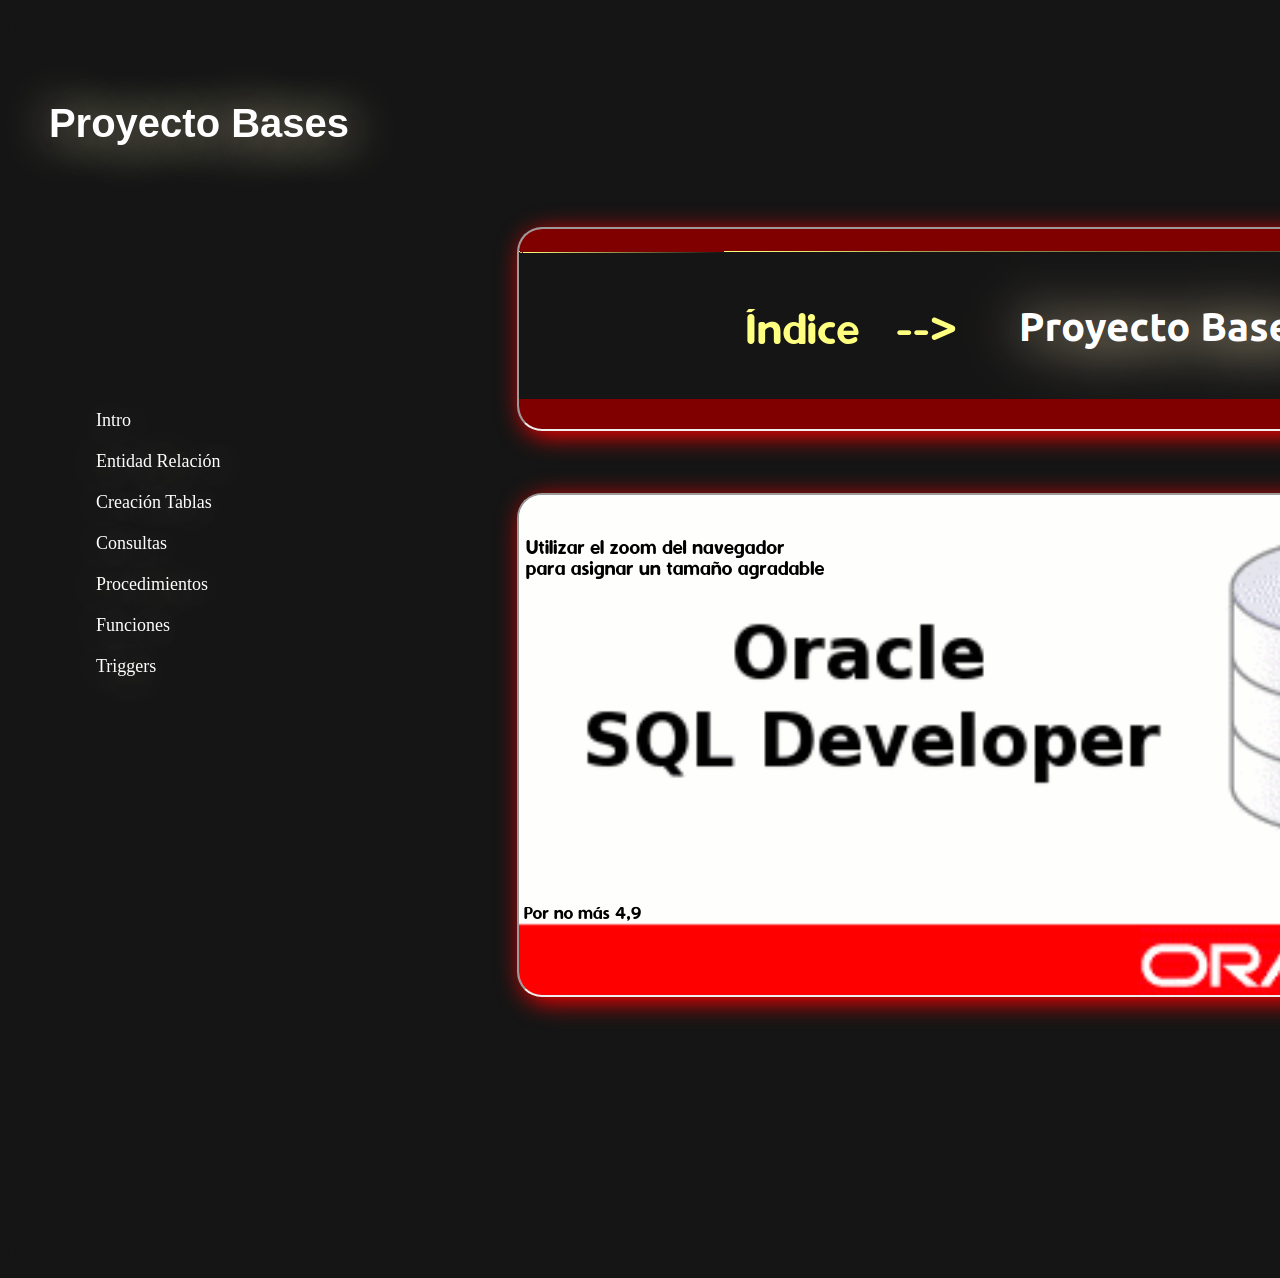
<file: Página base/index.html>
<html>
	<head>
		<meta charset="utf-8"/>
		<title>Javier Final</title>
		<link rel="stylesheet" type="text/css" href="finalEstilos.css" />
	</head>
	<body>
		<div class="elpapi">
			<div class="illocabexa"/>
			<h1>Proyecto Bases</h1>
			</div>
			<div class="mamadisimo">
				<ul id="menuPotente">
					
                    <li><a target="nicekok" href="IMAGENES/index/intro.png">Intro</a>
                    </li>
                    <li><a href="Páginas/entidad.html">Entidad Relación</a>
                    </li>
                    <li><a href="Páginas/creacion.html">Creación Tablas</a>
                    </li>
					<li><a href="Páginas/consultas.html">Consultas</a>
                    </li>
					<li><a href="Páginas/procedimientos.html">Procedimientos</a>
                    </li>
					<li><a href="Páginas/funciones.html">Funciones</a>
                    </li>
					<li><a href="Páginas/triggers.html">Triggers</a>
                    </li>
                </ul>
				
			</div>
			<div class="elekisde1">
				<iframe name="nicekoko" src="IMAGENES/index/tuto.png"></iframe>
			</div>
			<div class="elekisde">
				<iframe name="nicekok" src="IMAGENES/index/intro.png"></iframe>
			</div>
	</body>
</html>
</file>
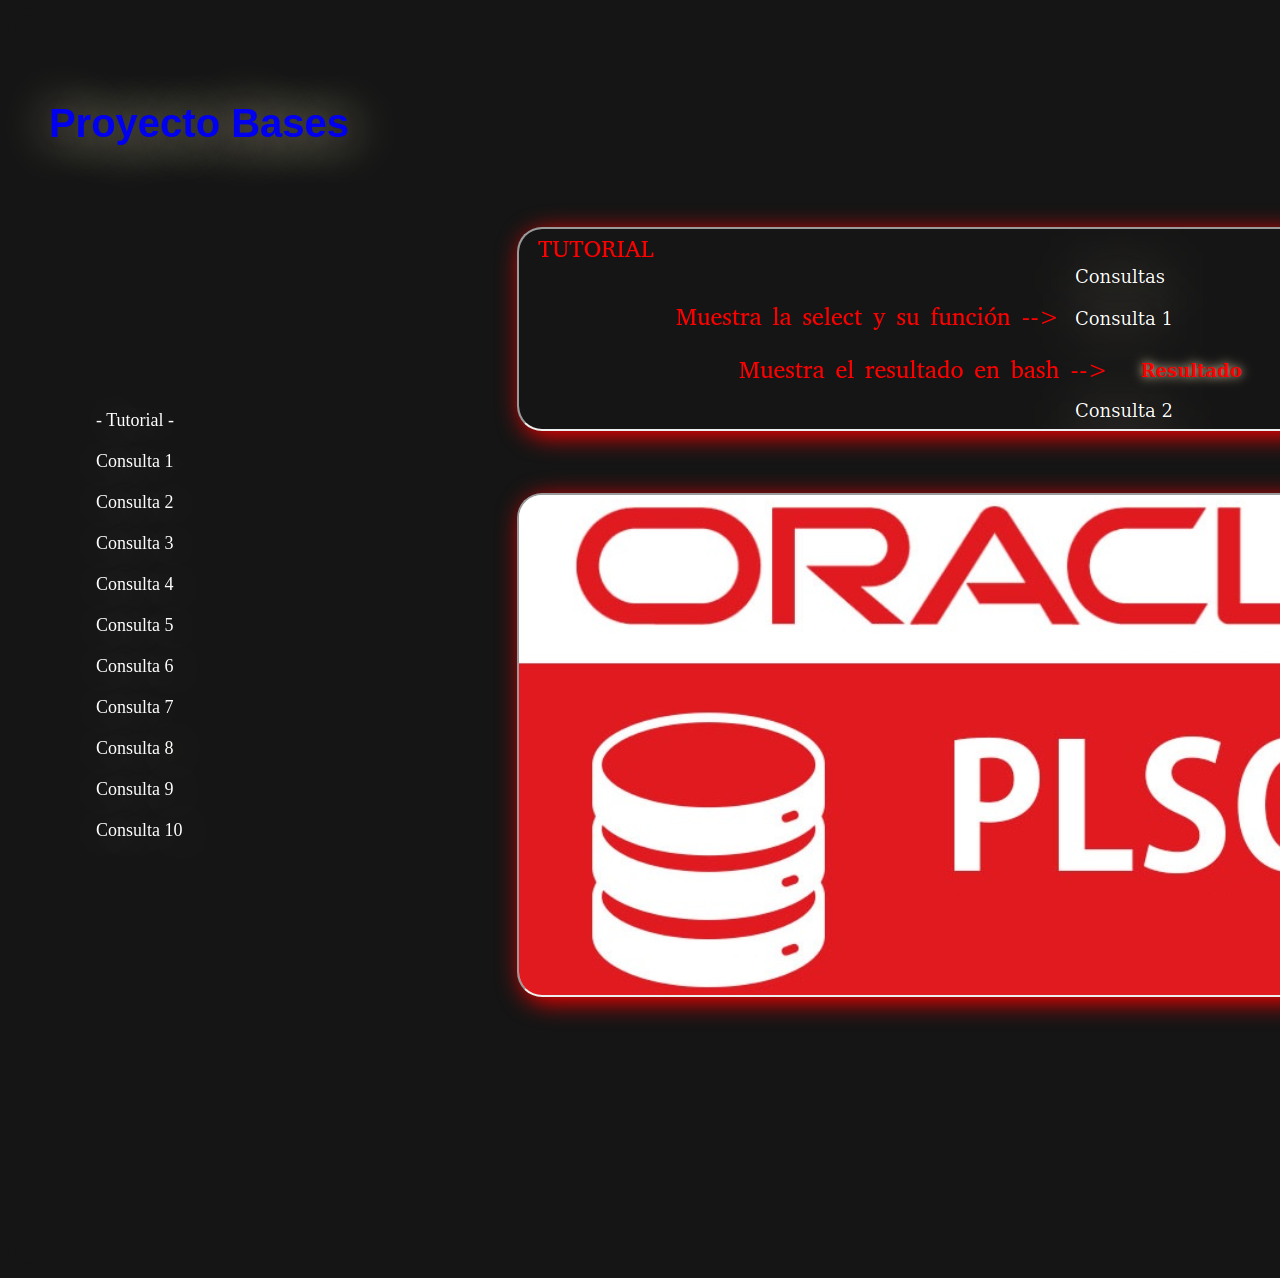
<file: Página base/Páginas/consultas.html>
<html>
	<head>
		<meta charset="utf-8"/>
		<title>Javier Final</title>
		<link rel="stylesheet" type="text/css" href="estilos.css" />
	</head>
	<body>
		<div class="elpapi">
			<div class="illocabexa"/>
			<h1><a class="titulardo" href="../index.html">Proyecto Bases</a></h1>
			</div>
			<div class="mamadisimo">
				<ul id="menuPotente">
                    <li><a target="nicekok" href="../IMAGENES/Consultas/tuto1.png">- Tutorial -</a>
                    </li>
                    <li><a target="nicekok" href="../IMAGENES/Consultas/c1.png">Consulta 1</a>
                        <ul>
							<li><a target="nicekoko" href="../IMAGENES/Consultas/cr1.png">Resultado</a></li>
                        </ul>
                    </li>
                    <li><a target="nicekok" href="../IMAGENES/Consultas/c2.png">Consulta 2</a>
                        <ul>
                            <li><a target="nicekoko" href="../IMAGENES/Consultas/cr2.png">Resultado</a></li>
                        </ul>
                    </li>
					<li><a target="nicekok" href="../IMAGENES/Consultas/c3.png">Consulta 3</a>
                        <ul>
                            <li><a target="nicekoko" href="../IMAGENES/Consultas/cr3.png">Resultado</a></li>
                        </ul>
                    </li>
					<li><a target="nicekok" href="../IMAGENES/Consultas/c4.png">Consulta 4</a>
                        <ul>
                            <li><a target="nicekoko" href="../IMAGENES/Consultas/cr4.png">Resultado</a></li>
                        </ul>
                    </li>
					<li><a target="nicekok" href="../IMAGENES/Consultas/c5.png">Consulta 5</a>
                        <ul>
                            <li><a target="nicekoko" href="../IMAGENES/Consultas/cr5.png">Resultado</a></li>
                        </ul>
                    </li>
					<li><a target="nicekok" href="../IMAGENES/Consultas/c6.png">Consulta 6</a>
                        <ul>
                            <li><a target="nicekoko" href="../IMAGENES/Consultas/cr6.png">Resultado</a></li>
                        </ul>
                    </li>
					<li><a target="nicekok" href="../IMAGENES/Consultas/c7.png">Consulta 7</a>
                        <ul>
                            <li><a target="nicekoko" href="../IMAGENES/Consultas/cr7.png">Resultado</a></li>
                        </ul>
                    </li>
					<li><a target="nicekok" href="../IMAGENES/Consultas/c8.png">Consulta 8</a>
                        <ul>
                            <li><a target="nicekoko" href="../IMAGENES/Consultas/cr8.png">Resultado</a></li>
                        </ul>
                    </li>
					<li><a target="nicekok" href="../IMAGENES/Consultas/c9.png">Consulta 9</a>
                        <ul>
                            <li><a target="nicekoko" href="../IMAGENES/Consultas/cr9.png">Resultado</a></li>
                        </ul>
                    </li>
					<li><a target="nicekok" href="../IMAGENES/Consultas/c10.png">Consulta 10</a>
                        <ul>
                            <li><a target="nicekoko" href="../IMAGENES/Consultas/cr10.png">Resultado</a></li>
                        </ul>
                    </li>
                </ul>
			</div>
			<div class="elekisde1">
				<iframe name="nicekok" src="../IMAGENES/Consultas/tuto1.png"></iframe>
			</div>
			<div class="elekisde">
				<iframe name="nicekoko" src="../IMAGENES/Consultas/intro.png">></iframe>
			</div>
	</body>
</html>
</file>
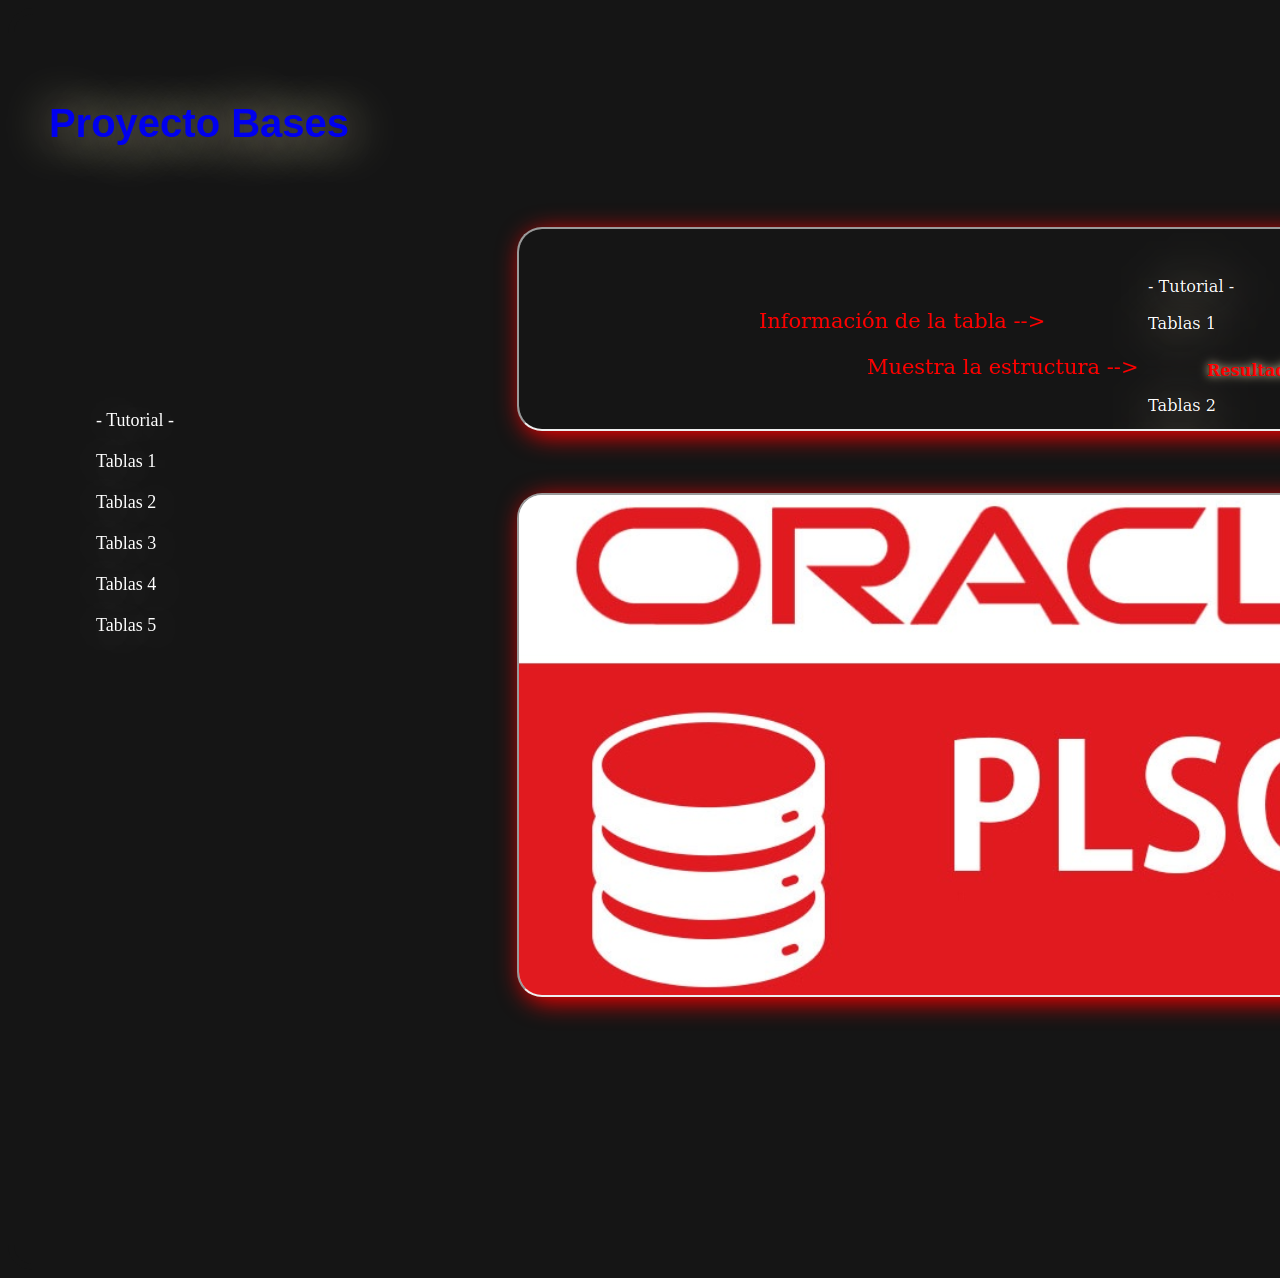
<file: Página base/Páginas/creacion.html>
<html>
	<head>
		<meta charset="utf-8"/>
		<title>Javier Final</title>
		<link rel="stylesheet" type="text/css" href="estilos.css" />
	</head>
	<body>
		<div class="elpapi">
			<div class="illocabexa"/>
			<h1><a class="titulardo" href="../index.html">Proyecto Bases</a></h1>
			</div>
			<div class="mamadisimo">
				<ul id="menuPotente">
                    <li><a target="nicekok" href="../IMAGENES/creacion/tuto.png">- Tutorial -</a>
                    </li>
                    <li><a target="nicekok" href="../IMAGENES/creacion/r1.png">Tablas 1</a>
                        <ul>
							<li><a target="nicekoko" href="../IMAGENES/creacion/1.png">Resultado</a></li>
                        </ul>
                    </li>
                    <li><a target="nicekok" href="../IMAGENES/creacion/r2.png">Tablas 2</a>
                        <ul>
                            <li><a target="nicekoko" href="../IMAGENES/creacion/2.png">Resultado</a></li>
                        </ul>
                    </li>
					<li><a target="nicekok" href="../IMAGENES/creacion/r3.png">Tablas 3</a>
                        <ul>
                            <li><a target="nicekoko" href="../IMAGENES/creacion/3.png">Resultado</a></li>
                        </ul>
                    </li>
					<li><a target="nicekok" href="../IMAGENES/creacion/r4.png">Tablas 4</a>
                        <ul>
                            <li><a target="nicekoko" href="../IMAGENES/creacion/4.png">Resultado</a></li>
                        </ul>
                    </li>
					<li><a target="nicekok" href="../IMAGENES/creacion/r5.png">Tablas 5</a>
                        <ul>
                            <li><a target="nicekoko" href="../IMAGENES/creacion/5.png">Resultado</a></li>
                        </ul>
                    </li>
                </ul>
			</div>
			<div class="elekisde1">
				<iframe name="nicekok" src="../IMAGENES/creacion/tuto.png"></iframe>
			</div>
			<div class="elekisde">
				<iframe name="nicekoko" src="../IMAGENES/Consultas/intro.png">></iframe>
			</div>
	</body>
</html>
</file>
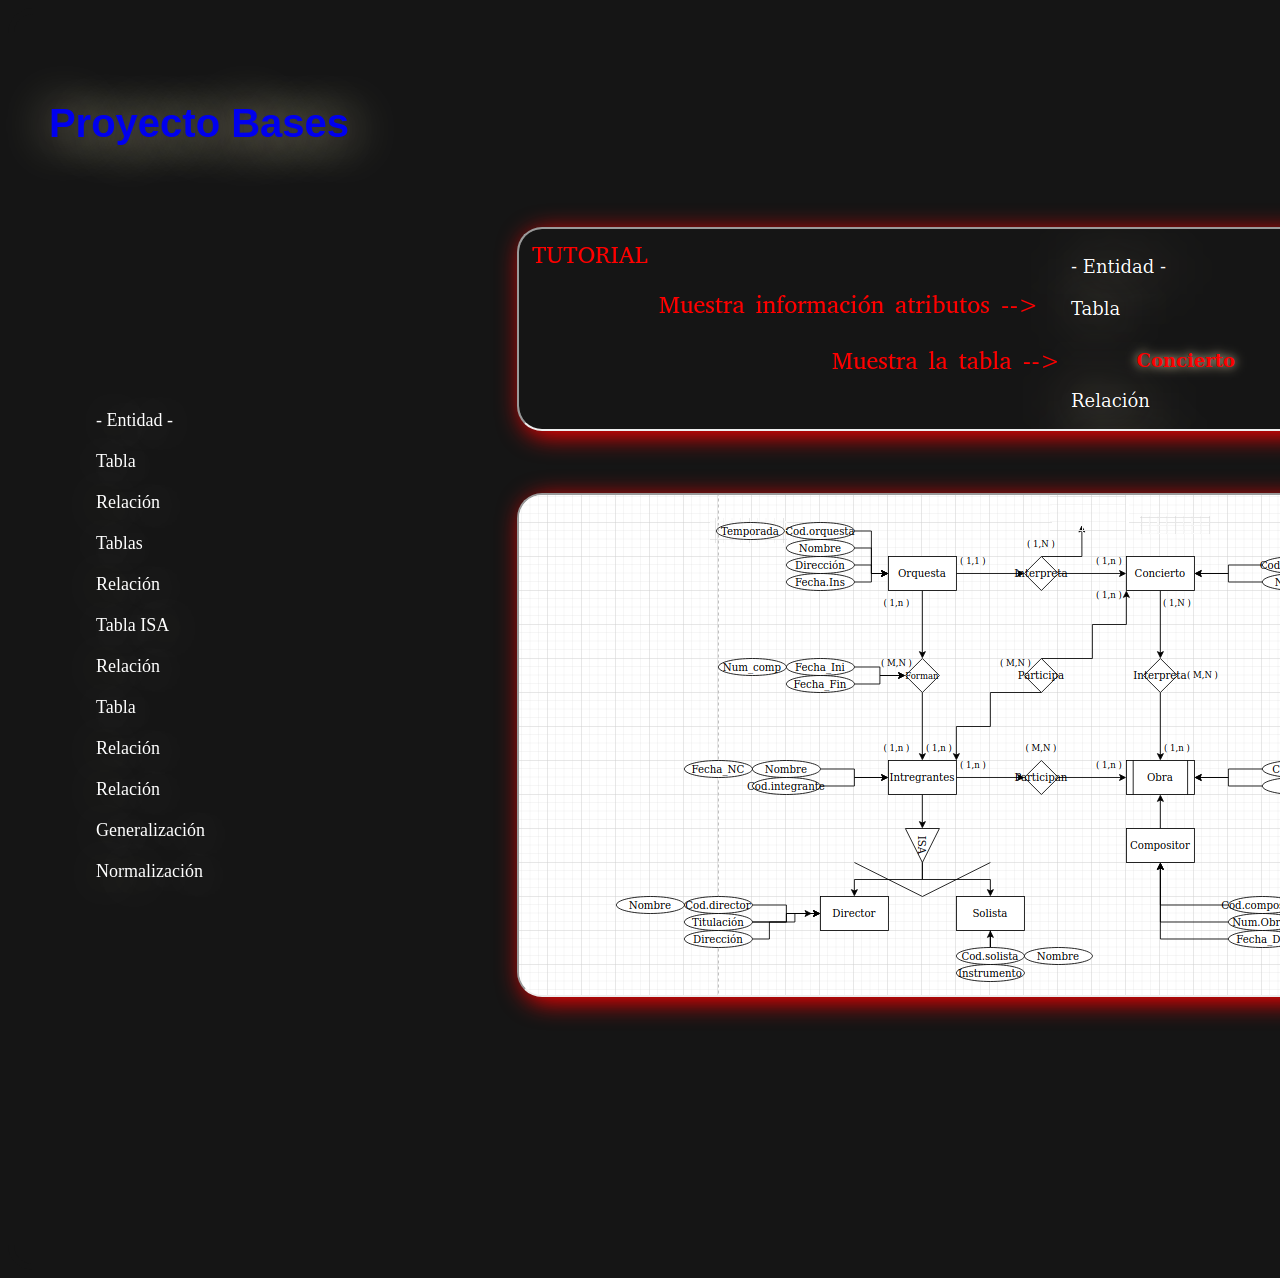
<file: Página base/Páginas/entidad.html>
<html>
	<head>
		<meta charset="utf-8"/>
		<title>Javier Final</title>
		<link rel="stylesheet" type="text/css" href="estilos.css" />
	</head>
	<body>
		<div class="elpapi">
			<div class="illocabexa"/>
			<h1><a class="titulardo" href="../index.html">Proyecto Bases</a></h1>
			</div>
			<div class="mamadisimo">
				<ul id="menuPotente">
                    <li><a target="nicekoko" href="../IMAGENES/entidad/1.png">- Entidad -</a>
                    </li>
                    <li><a target="nicekok" href="../IMAGENES/entidad/c1.png">Tabla</a>
                        <ul>
							<li><a target="nicekoko" href="http://github.com/darkone0112/BD/Proyecto%20Bases/CreateTables.sql">Concierto</a></li>
                        </ul>
                    </li>
                    <li><a target="nicekok" href="../IMAGENES/entidad/2.png">Relación</a>
                        <ul>
                            <li><a target="nicekoko" href="../IMAGENES/entidad/Interpreta_obra-con.png">Interpreta (Concierto - Obra)</a></li>
                        </ul>
                    </li>
					<li><a target="nicekok" href="../IMAGENES/entidad/3.png">Tablas</a>
                        <ul>
                            <li><a target="nicekoko" href="../IMAGENES/entidad/Obra_Compositor.png">Obra y Compositor</a></li>
                        </ul>
                    </li>
					<li><a target="nicekok" href="../IMAGENES/entidad/4.png">Relación</a>
                        <ul>
                            <li><a target="nicekoko" href="../IMAGENES/entidad/participan_inte-obra.png">Participan (Integrantes - Obra)</a></li>
                        </ul>
                    </li>
					<li><a target="nicekok" href="../IMAGENES/entidad/5.png">Tabla ISA</a>
                        <ul>
                            <li><a target="nicekoko" href="../IMAGENES/entidad/Integrandes.png">Integrantes ISA</a></li>
                        </ul>
                    </li>
					<li><a target="nicekok" href="../IMAGENES/entidad/6.png">Relación</a>
                        <ul>
                            <li><a target="nicekoko" href="../IMAGENES/entidad/forman_orq-inte.png">Forman (Integrantes - Orquestas)</a></li>
                        </ul>
                    </li>
					<li><a target="nicekok" href="../IMAGENES/entidad/7.png">Tabla</a>
                        <ul>
                            <li><a target="nicekoko" href="../IMAGENES/entidad/orquesta.png">Orquesta</a></li>
                        </ul>
                    </li>
					<li><a target="nicekok" href="../IMAGENES/entidad/8.png">Relación</a>
                        <ul>
                            <li><a target="nicekoko" href="../IMAGENES/entidad/Participa_inte-concierto.png">Participa (Integrantes - Concierto)</a></li>
                        </ul>
                    </li>
					<li><a target="nicekok" href="../IMAGENES/entidad/9.png">Relación</a>
                        <ul>
                            <li><a target="nicekoko" href="../IMAGENES/entidad/Interpreta_orque-con.png">Interpreta (Orquesta - Concierto)</a></li>
                        </ul>
                    </li>
					<li><a target="nicekok" href="../IMAGENES/entidad/genr.png">Generalización</a>
                        <ul>
                            <li><a target="nicekoko" href="../IMAGENES/entidad/gen.png">Resultado</a></li>
                        </ul>
                    </li>
					<li><a target="nicekok" href="../IMAGENES/entidad/norr.png">Normalización</a>
                        <ul>
                            <li><a target="nicekoko" href="../IMAGENES/entidad/norma.png">Resultado</a></li>
                        </ul>
                    </li>
                </ul>
			</div>
			<div class="elekisde1">
				<iframe name="nicekok" src="../IMAGENES/entidad/tuto1.png"></iframe>
			</div>
			<div class="elekisde">
				<iframe name="nicekoko" src="../IMAGENES/entidad/1.png">></iframe>
			</div>
	</body>
</html>
</file>
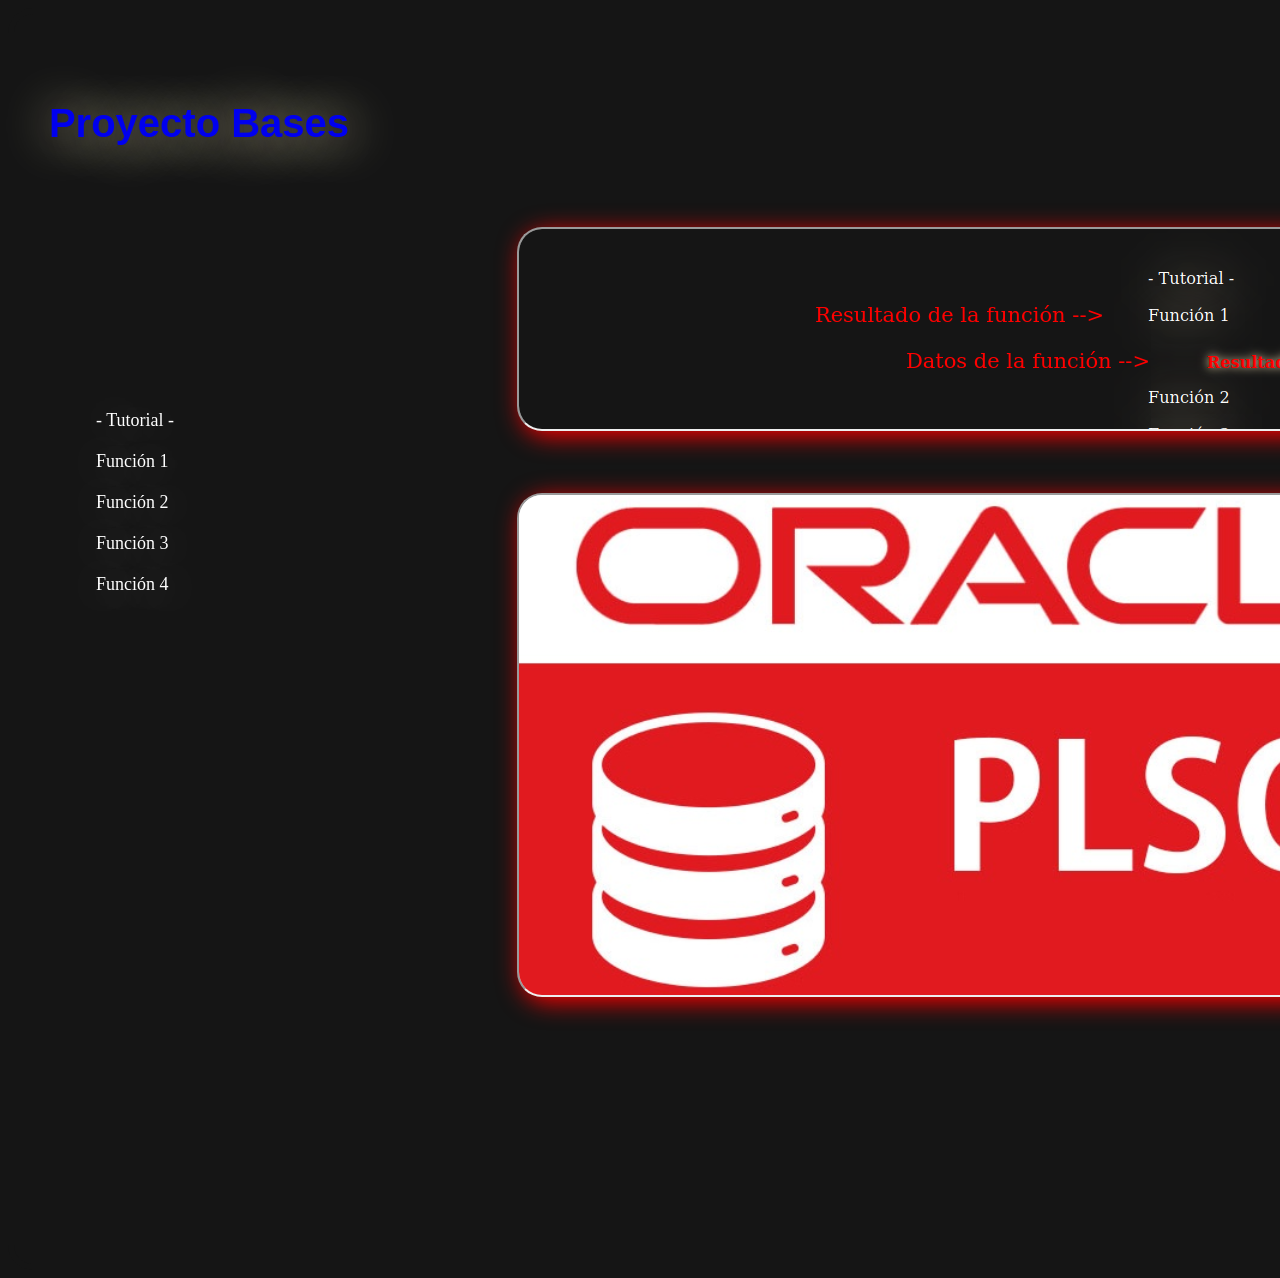
<file: Página base/Páginas/funciones.html>
<html>
	<head>
		<meta charset="utf-8"/>
		<title>Javier Final</title>
		<link rel="stylesheet" type="text/css" href="estilos.css" />
	</head>
	<body>
		<div class="elpapi">
			<div class="illocabexa"/>
			<h1><a class="titulardo" href="../index.html">Proyecto Bases</a></h1>
			</div>
			<div class="mamadisimo">
				<ul id="menuPotente">
                    <li><a target="nicekok" href="../IMAGENES/funciones/tuto.png">- Tutorial -</a>
                    </li>
                    <li><a target="nicekok" href="../IMAGENES/funciones/r1.png">Función 1</a>
                        <ul>
							<li><a target="nicekoko" href="../IMAGENES/funciones/1.png">Resultado</a></li>
                        </ul>
                    </li>
                    <li><a target="nicekok" href="../IMAGENES/funciones/r2.png">Función 2</a>
                        <ul>
                            <li><a target="nicekoko" href="../IMAGENES/funciones/2.png">Resultado</a></li>
                        </ul>
                    </li>
					<li><a target="nicekok" href="../IMAGENES/funciones/r3.png">Función 3</a>
                        <ul>
                            <li><a target="nicekoko" href="../IMAGENES/funciones/3.png">Resultado</a></li>
                        </ul>
                    </li>
					<li><a target="nicekok" href="../IMAGENES/funciones/r4.png">Función 4</a>
                        <ul>
                            <li><a target="nicekoko" href="../IMAGENES/funciones/4.png">Resultado</a></li>
                        </ul>
                    </li>
                </ul>
			</div>
			<div class="elekisde1">
				<iframe name="nicekok" src="../IMAGENES/funciones/tuto.png"></iframe>
			</div>
			<div class="elekisde">
				<iframe name="nicekoko" src="../IMAGENES/Consultas/intro.png">></iframe>
			</div>
	</body>
</html>
</file>
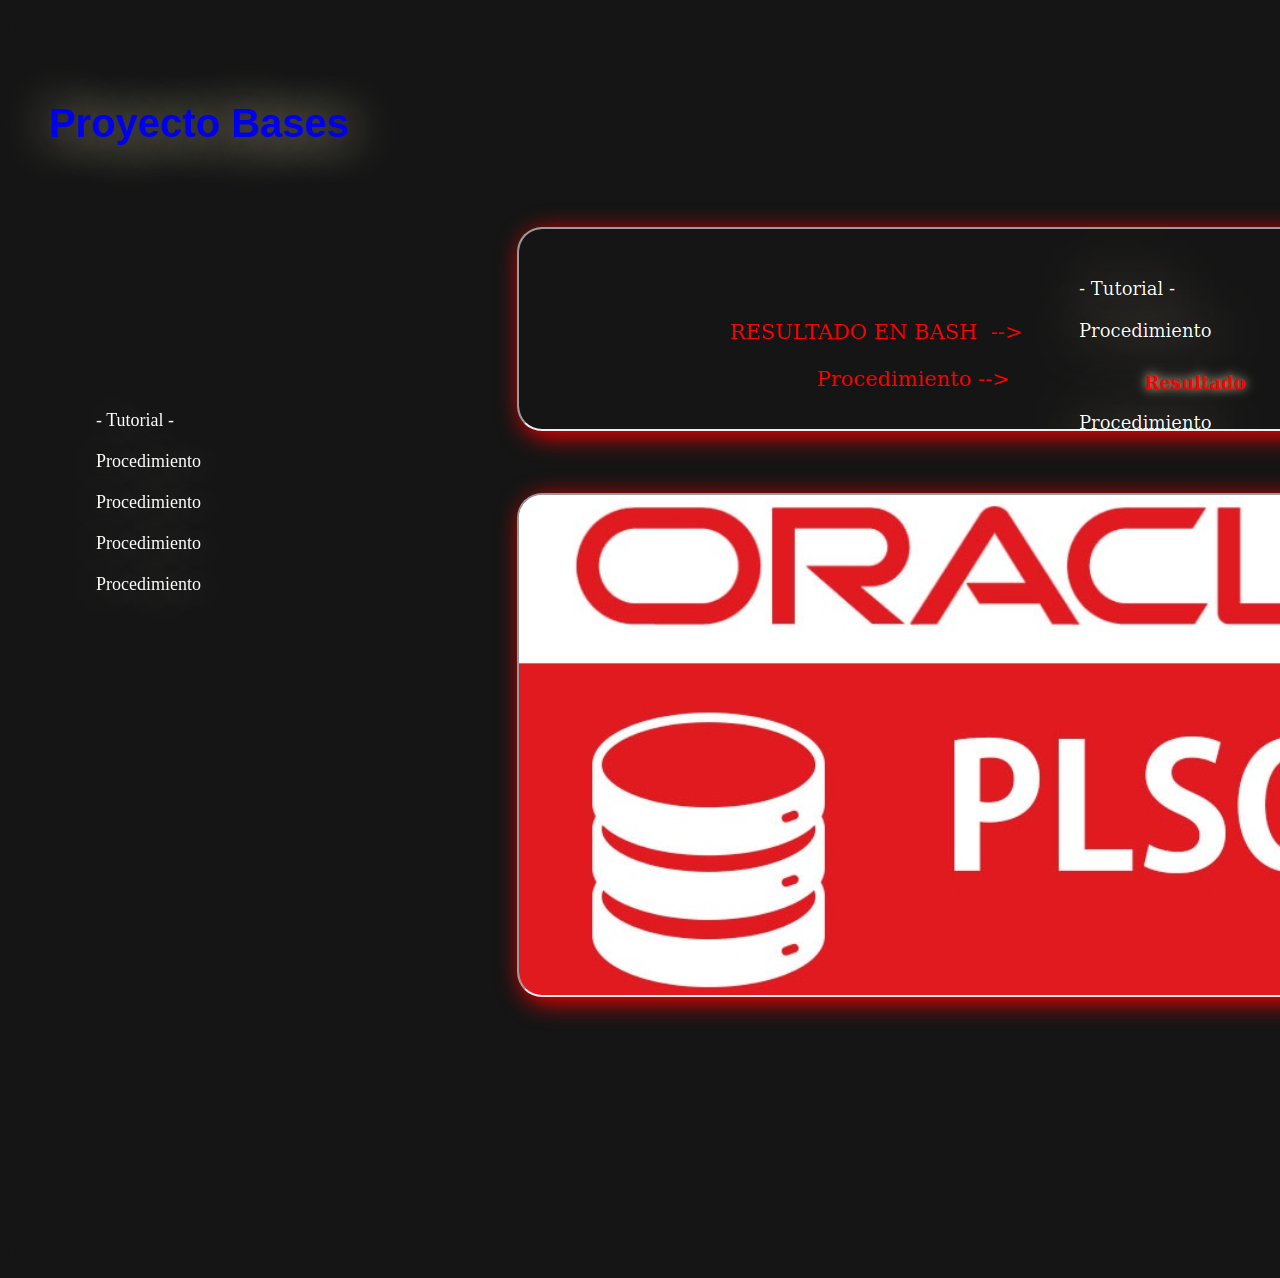
<file: Página base/Páginas/procedimientos.html>
<html>
	<head>
		<meta charset="utf-8"/>
		<title>Javier Final</title>
		<link rel="stylesheet" type="text/css" href="estilos.css" />
	</head>
	<body>
		<div class="elpapi">
			<div class="illocabexa"/>
			<h1><a class="titulardo" href="../index.html">Proyecto Bases</a></h1>
			</div>
			<div class="mamadisimo">
				<ul id="menuPotente">
                    <li><a target="nicekok" href="../IMAGENES/Procedimientos/tuto.png">- Tutorial -</a>
                    </li>
                    <li><a target="nicekok" href="../IMAGENES/Procedimientos/r1.png">Procedimiento</a>
                        <ul>
							<li><a target="nicekoko" href="../IMAGENES/Procedimientos/1.png">Resultado</a></li>
                        </ul>
                    </li>
                    <li><a target="nicekok" href="../IMAGENES/Procedimientos/r2.png">Procedimiento</a>
                        <ul>
                            <li><a target="nicekoko" href="../IMAGENES/Procedimientos/2.png">Resultado</a></li>
                        </ul>
                    </li>
					<li><a target="nicekok" href="../IMAGENES/Procedimientos/r3.png">Procedimiento</a>
                        <ul>
                            <li><a target="nicekoko" href="../IMAGENES/Procedimientos/3.png">Resultado</a></li>
                        </ul>
                    </li>
					<li><a target="nicekok" href="../IMAGENES/Procedimientos/r4.png">Procedimiento</a>
                        <ul>
                            <li><a target="nicekoko" href="../IMAGENES/Procedimientos/4.png">Resultado</a></li>
                        </ul>
                    </li>
                </ul>
			</div>
			<div class="elekisde1">
				<iframe name="nicekok" src="../IMAGENES/Procedimientos/tuto.png"></iframe>
			</div>
			<div class="elekisde">
				<iframe name="nicekoko" src="../IMAGENES/Consultas/intro.png">></iframe>
			</div>
	</body>
</html>
</file>
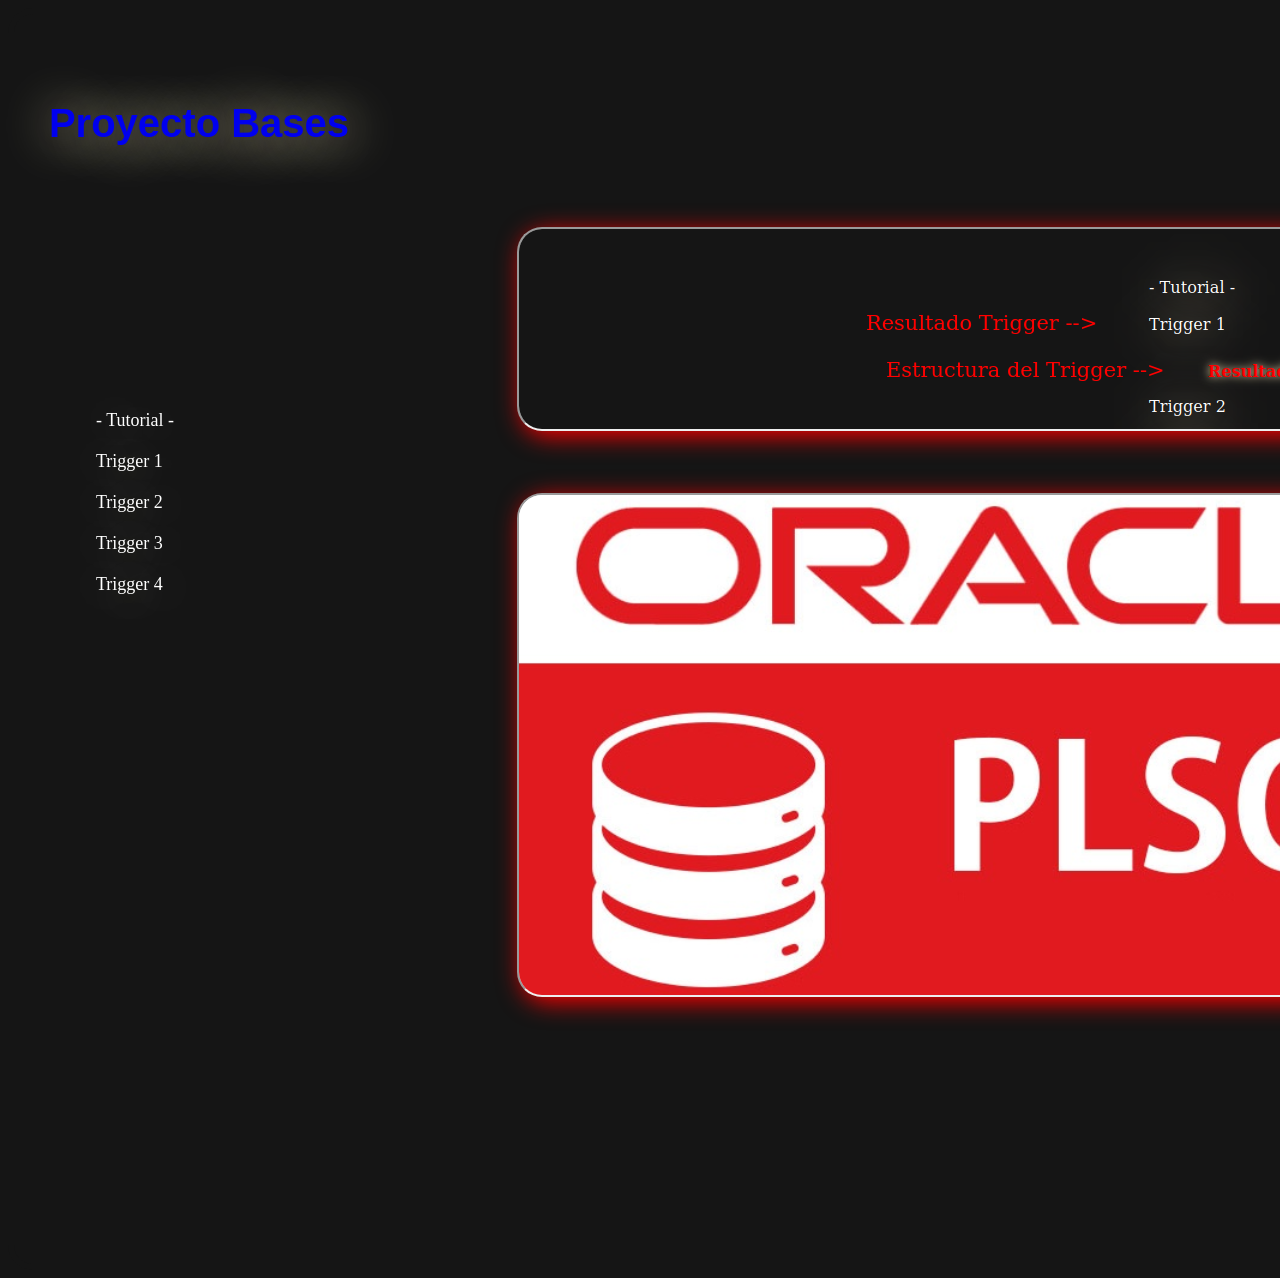
<file: Página base/Páginas/triggers.html>
<html>
	<head>
		<meta charset="utf-8"/>
		<title>Javier Final</title>
		<link rel="stylesheet" type="text/css" href="estilos.css" />
	</head>
	<body>
		<div class="elpapi">
			<div class="illocabexa"/>
			<h1><a class="titulardo" href="../index.html">Proyecto Bases</a></h1>
			</div>
			<div class="mamadisimo">
				<ul id="menuPotente">
                    <li><a target="nicekok" href="../IMAGENES/triggers/tuto.png">- Tutorial -</a>
                    </li>
                    <li><a target="nicekok" href="../IMAGENES/triggers/r1.png">Trigger 1</a>
                        <ul>
							<li><a target="nicekoko" href="../IMAGENES/triggers/1.png">Resultado</a></li>
                        </ul>
                    </li>
                    <li><a target="nicekok" href="../IMAGENES/triggers/r2.png">Trigger 2</a>
                        <ul>
                            <li><a target="nicekoko" href="../IMAGENES/triggers/2.png">Resultado</a></li>
                        </ul>
                    </li>
					<li><a target="nicekok" href="../IMAGENES/triggers/r3.png">Trigger 3</a>
                        <ul>
                            <li><a target="nicekoko" href="../IMAGENES/triggers/3.png">Resultado</a></li>
                        </ul>
                    </li>
					<li><a target="nicekok" href="../IMAGENES/triggers/r4.png">Trigger 4</a>
                        <ul>
                            <li><a target="nicekoko" href="../IMAGENES/triggers/4.png">Resultado</a></li>
                        </ul>
                    </li>
					
                </ul>
			</div>
			<div class="elekisde1">
				<iframe name="nicekok" src="../IMAGENES/triggers/tuto.png"></iframe>
			</div>
			<div class="elekisde">
				<iframe name="nicekoko" src="../IMAGENES/Consultas/intro.png">></iframe>
			</div>
	</body>
</html>
</file>
<file: Página base/finalEstilos.css>
body{background-color:#151515;
	 }

.elpapi{border:solid 6px #151515;
		border-radius:25px;
		background-color:#151515;
		width:1600px;
		height:1250px;
		margin:0 auto;
		/*border:solid 3px yellow;*/
		}

	
.illocabexa{font-family: 'Ubuntu', sans-serif;
			text-align:center;
			position:absolute;
			font-size:20px;
			width:650px;
			height:110px;
			margin-top:80px;
			margin-left:-140px;
			text-shadow:3px 3px 50px #FFECBE;
			}
.illocabexa h1{margin-top:7px;
			   color:white;
			   }
.illocabexa h1:hover{color:red;
					font-weight:bold;
					text-shadow:0px 0px 10px #FFECBE;
					transition:0.5s;
					}

.mamadisimo{position:absolute;
			width:200px;
			height:500px;
			margin-top:370px;
			margin-left:30px;
			}
			
#menuPotente, #menuPotente ul {
    list-style: none;
    text-decoration:none;
	border-radius:20px;
	text-shadow:3px 3px 50px #FFECBE;
}

.mamadisimo li>a {
    color:white;
    padding:10px 12px;
    display:block;
    font-size: 18px;
    text-decoration:none;
	border-radius:20px;
	
}


.mamadisimo li>a:hover {color:red;
						font-weight:bold;
						text-shadow:0px 0px 10px #FFECBE;
						transition:0.5s;
}

#menuPotente ul {
    display:none;
    position:absolute;
    min-width:140px;
	
}


/*! Primer SUBMENU */						 

#menuPotente li:hover > ul {
    position: relative;
    display:inline-block;
    margin-bottom: 5%;
    left:16%;
    top:10px;
	
}

.elekisde1 {position:relative;
		  border:solid 3px #151515;
		  width:1000px;
		  height:200px;
		  color:red;
		  margin-top:210px;
		  margin-left:500px;
		  }
.elekisde1 iframe {width:1000px;
				  height:200px;
				  border:solid 6px 8D3232;
				  box-shadow:5px 5px 25px;
				  border-radius:25px;
				  background-color:white;
					}

.elekisde {position:relative;
		  border:solid 3px #151515;
		  width:1000px;
		  height:500px;
		  color:red;
		  margin-top:60px;
		  margin-left:500px;
		  }
.elekisde iframe {width:1000px;
				  height:500px;
				  border:solid 6px 8D3232;
				  box-shadow:5px 5px 25px;
				  border-radius:25px;
				  background-color:white;
					}
</file>
<file: Página base/Páginas/estilos.css>
body{background-color:#151515;
	 }

.elpapi{border:solid 6px #151515;
		border-radius:25px;
		background-color:#151515;
		width:1600px;
		height:1250px;
		margin:0 auto;
		/*border:solid 3px yellow;*/
		}

	
.illocabexa{font-family: 'Ubuntu', sans-serif;
			text-align:center;
			position:absolute;
			font-size:20px;
			width:650px;
			height:110px;
			margin-top:80px;
			margin-left:-140px;
			text-shadow:3px 3px 50px #FFECBE;
			}
.illocabexa h1{margin-top:7px;
			   color:white;
			   }
.illocabexa h1:hover{color:red;
					font-weight:bold;
					text-shadow:0px 0px 10px #FFECBE;
					transition:0.5s;
					}

.mamadisimo{position:absolute;
			width:200px;
			height:500px;
			margin-top:370px;
			margin-left:30px;
			}
			
#menuPotente, #menuPotente ul {
    list-style: none;
    text-decoration:none;
	border-radius:20px;
	text-shadow:3px 3px 50px #FFECBE;
}

.mamadisimo li>a {
    color:white;
    padding:10px 12px;
    display:block;
    font-size: 18px;
    text-decoration:none;
	border-radius:20px;
	
}


.mamadisimo li>a:hover {color:red;
						font-weight:bold;
						text-shadow:0px 0px 10px #FFECBE;
						transition:0.5s;
}

#menuPotente ul {
    display:none;
    position:absolute;
    min-width:140px;
	
}


/*! Primer SUBMENU */						 

#menuPotente li:hover > ul {
    position: relative;
    display:inline-block;
    margin-bottom: 5%;
    left:16%;
    top:10px;
	
}

.elekisde1 {position:relative;
		  border:solid 3px #151515;
		  width:1000px;
		  height:200px;
		  color:red;
		  margin-top:210px;
		  margin-left:500px;
		  }
.elekisde1 iframe {width:1000px;
				  height:200px;
				  border:solid 6px 8D3232;
				  box-shadow:5px 5px 25px;
				  border-radius:25px;
				  background-color:white;
					}

.elekisde {position:relative;
		  border:solid 3px #151515;
		  width:1000px;
		  height:500px;
		  color:red;
		  margin-top:60px;
		  margin-left:500px;
		  }
.elekisde iframe {width:1000px;
				  height:500px;
				  border:solid 6px 8D3232;
				  box-shadow:5px 5px 25px;
				  border-radius:25px;
				  background-color:white;
					}
.titulardo{text-decoration:none;}
.titulardo a:visited{color:white;}
</file>
